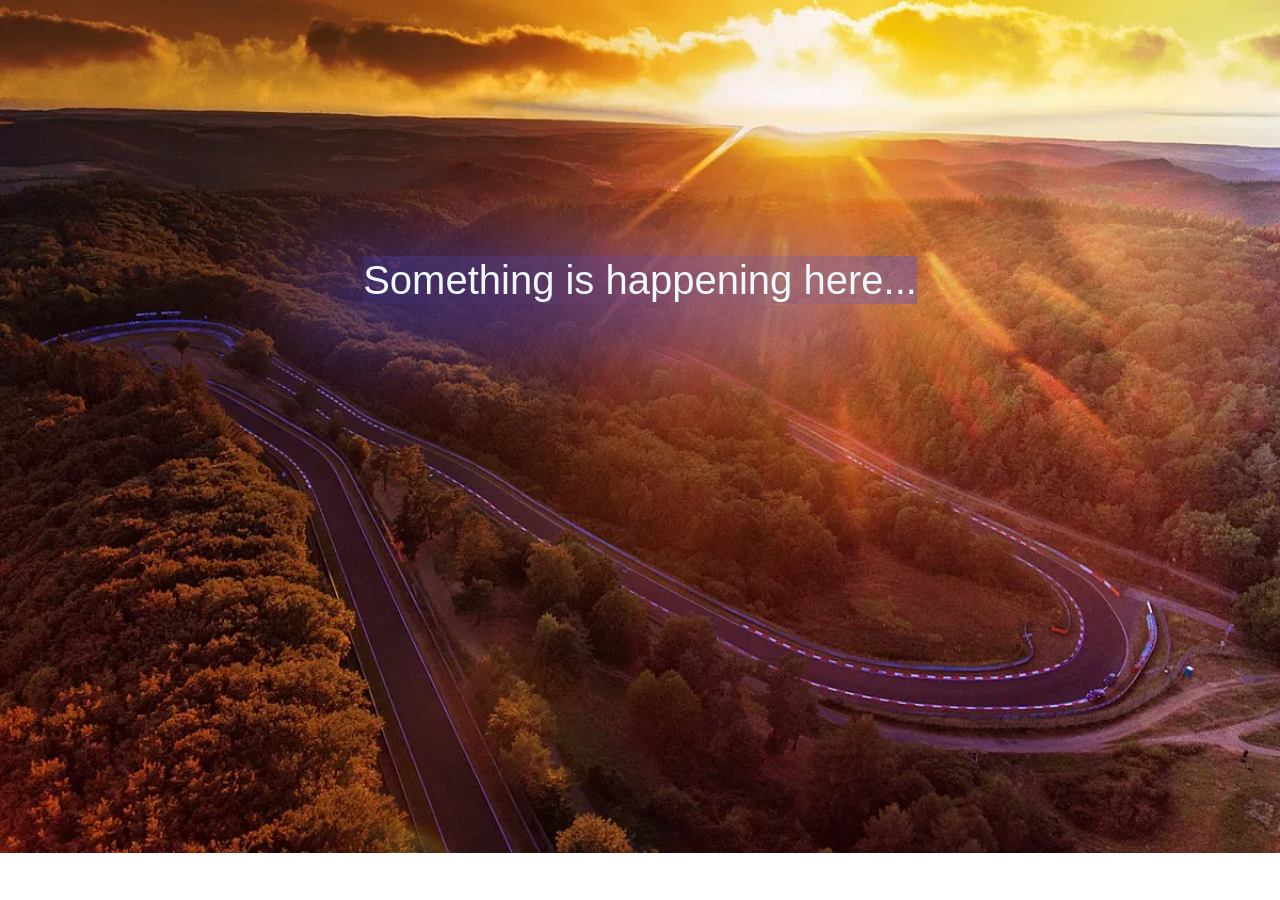
<file: index.html>
<!DOCTYPE html>
<html lang="hu">
<head>
    <link rel="stylesheet" href="css/main.css">
    <meta charset="UTF-8">
    <meta name="viewport" content="width=device-width, initial-scale=1.0">
    <link rel="web icon" href="css/photos/pdhl6hm9l5rka3894p6u4b840ig0.png">
    <link rel="stylesheet" href="https://cdn.jsdelivr.net/npm/bootstrap@4.4.1/dist/css/bootstrap.min.css" integrity="sha384-Vkoo8x4CGsO3+Hhxv8T/Q5PaXtkKtu6ug5TOeNV6gBiFeWPGFN9MuhOf23Q9Ifjh" crossorigin="anonymous">
    <title>BeanGoulash Racing Team</title>
</head>
<body>
    <div class="hello">
        <h1>Something is happening here...</h1>
    </div>
</body>
</html>
</file>
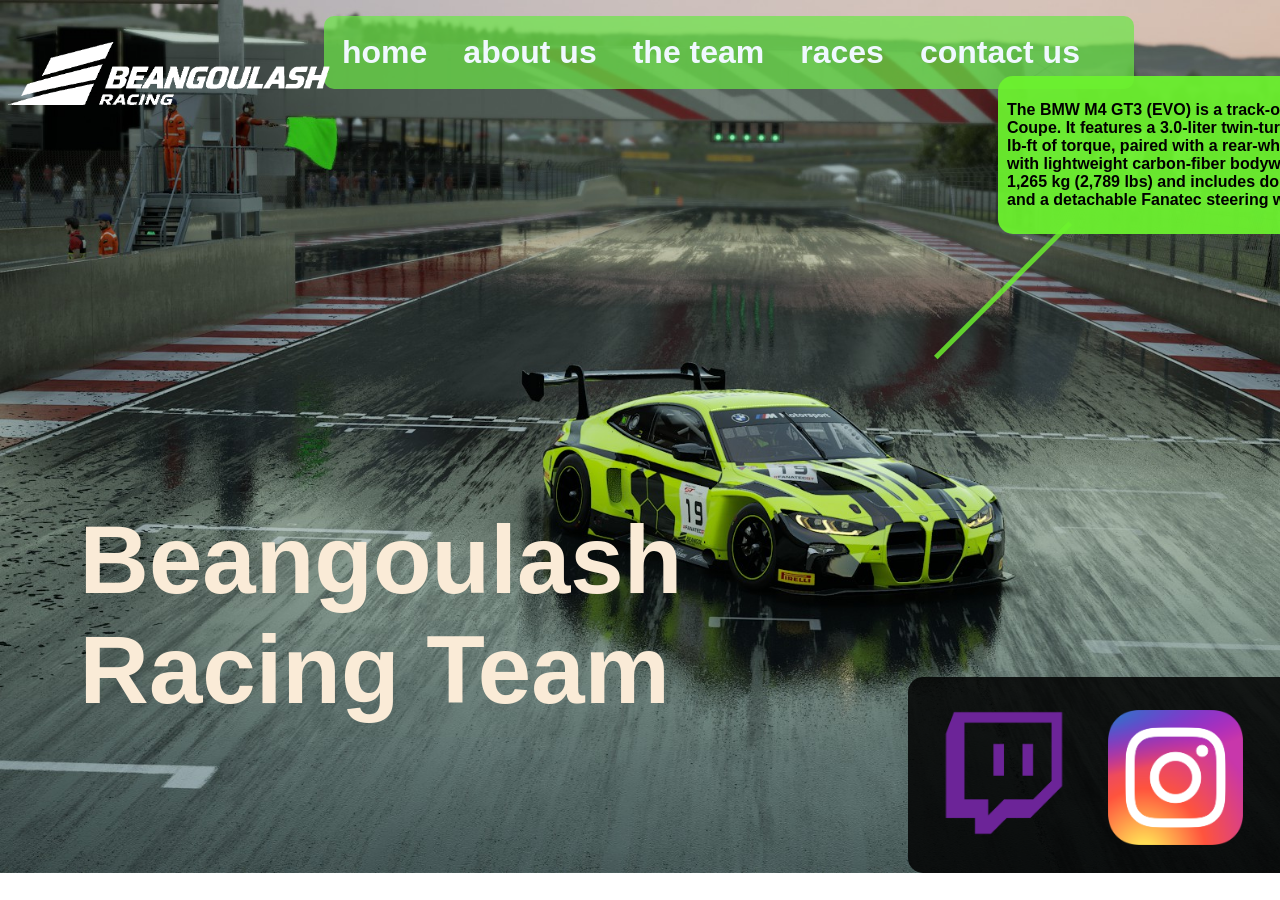
<file: asd.html>
<!DOCTYPE html>
<html lang="hu">
<head>
    <meta charset="UTF-8">
    <meta name="viewport" content="width=device-width, initial-scale=1.0">
    <link rel="stylesheet" href="css/asd.css">
    <link rel="icon" href="css/photos/3ac2b5ddasndljkahslyrdghza9b1-7fc640c08f43.png">
    <title>Beangoulash Racing Team</title>
</head>
<body>
    <nav class="navigation">
        <ul>
            <li><a href="asd.html">home</a></li>
            <li><a href="aboutus.html">about us</a></li>
            <li><a href="">the team</a></li>
            <li><a href="races.html">races</a></li>
            <li> <a href="conatct.html">contact us</a></li>
        </ul>
    </nav>
    <img class="logocska" src="css/photos/3ac2b5ddasndljkahslyrdghza9b1-7fc640c08f43.png" alt="beangoulashracing_logo">
    <div class="title">
        <h1>Beangoulash Racing Team</h1>
    </div>
    <hr>
    <div class="specs">
        <p>The BMW M4 GT3 (EVO) is a track-only endurance race car based on the G82 M4 Coupe. It features a 3.0-liter twin-turbo inline-six producing up to 590 hp and 516 lb-ft of torque, paired with a rear-wheel-drive 6-speed sequential gearbox. Built with lightweight carbon-fiber bodywork around an FIA safety cage, it weighs about 1,265 kg (2,789 lbs) and includes double-wishbone suspension, air conditioning, and a detachable Fanatec steering wheel that doubles as a sim-racing controller.</p>
    </div>
    <div class="nemtudom">
        <hh1 id="szocial">follow our socials:</h1>
    </div>
    <div class="social">
        <a href="https://www.twitch.tv/beangoulashracing"><img class="lgo" id="tw" src="css/photos/129994-twitch-logo.png" alt=""></a>
        <a href="https://www.instagram.com/beangoulashracing/"><img class="lgo" id="insta" src="css/photos/Instagram_icon.png" alt=""></a>
        <a href="https://www.tiktok.com/@beangoulashracing"><img class="lgo" id="tiktoksz" src="css/photos/TikTok.png" alt=""></a>
        <a href="https://www.youtube.com/@BeangoulashRacing"><img class="lgo" id="yt" src="css/photos/YouTube_full-color_icon_(2017).png" alt=""></a>
    </div>
</body>
</html>
</file>
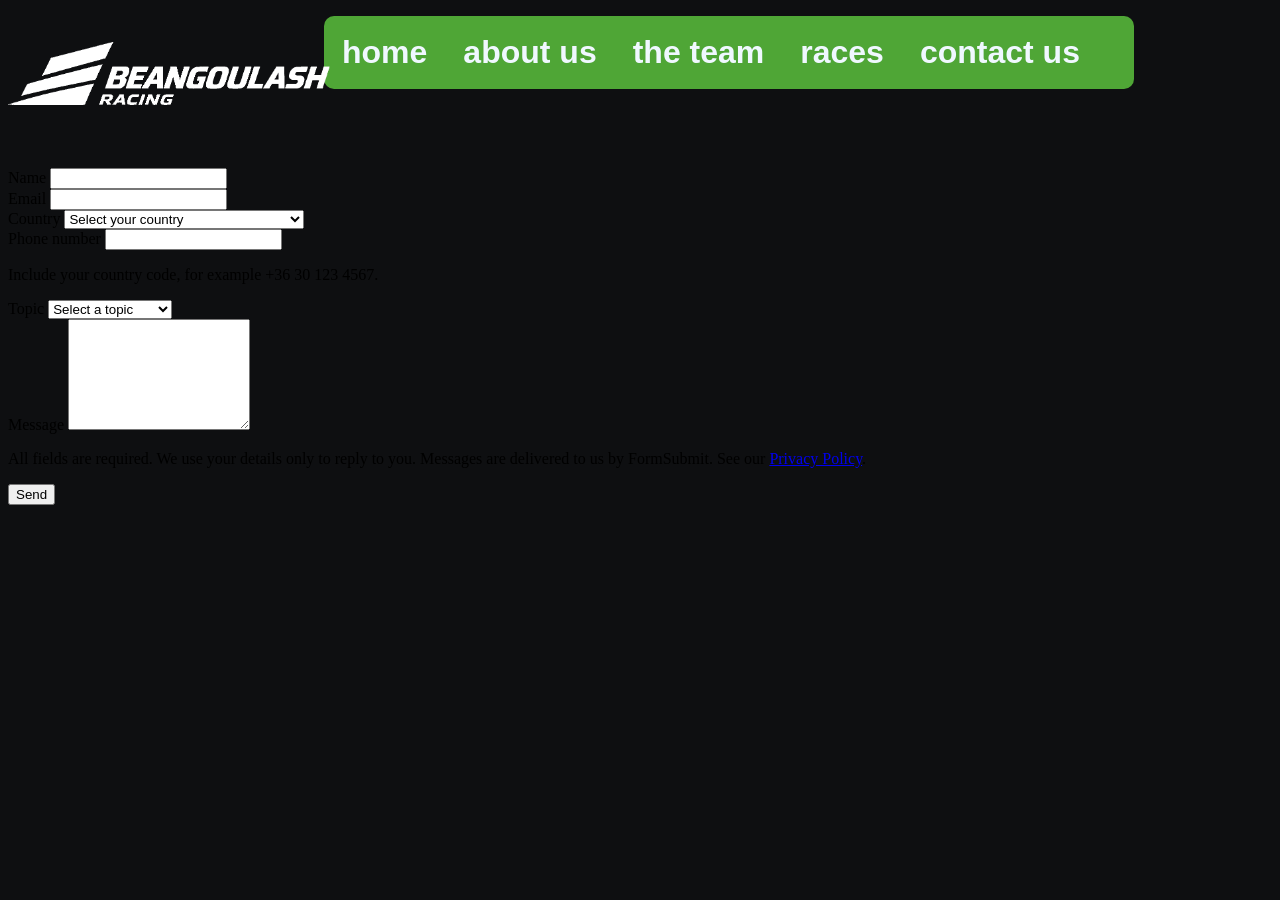
<file: conatct.html>
<!DOCTYPE html>
<html lang="en">
<head>
    <link rel="stylesheet" href="css/conatct.css">
    <meta charset="UTF-8">
    <meta name="viewport" content="width=device-width, initial-scale=1.0">
    <title>Document</title>
</head>
<body>
      <nav class="navigation">
        <ul>
            <li><a href="asd.html">home</a></li>
            <li><a href="aboutus.html">about us</a></li>
            <li><a href="">the team</a></li>
            <li><a href="races.html">races</a></li>
            <li> <a href="conatct.html">contact us</a></li>
        </ul>
    </nav>
    <img class="logocska" src="css/photos/3ac2b5ddasndljkahslyrdghza9b1-7fc640c08f43.png" alt="beangoulashracing_logo">
    <div class="field">
          <label for="f-name">Name</label>
          <input type="text" id="f-name" name="name" autocomplete="name" required maxlength="100">
    </div>
     <div class="field">
          <label for="f-email">Email</label>
          <input type="email" id="f-email" name="email" autocomplete="email" required maxlength="200">
    </div>

     <div class="field">
          <label for="f-country">Country</label>
          <select id="f-country" name="country" autocomplete="country-name" required>
            <option value="">Select your country</option>
            <option>Hungary</option>
            <optgroup label="All countries">
              <option>Afghanistan</option>
              <option>Albania</option>
              <option>Algeria</option>
              <option>Andorra</option>
              <option>Angola</option>
              <option>Antigua and Barbuda</option>
              <option>Argentina</option>
              <option>Armenia</option>
              <option>Australia</option>
              <option>Austria</option>
              <option>Azerbaijan</option>
              <option>Bahamas</option>
              <option>Bahrain</option>
              <option>Bangladesh</option>
              <option>Barbados</option>
              <option>Belarus</option>
              <option>Belgium</option>
              <option>Belize</option>
              <option>Benin</option>
              <option>Bhutan</option>
              <option>Bolivia</option>
              <option>Bosnia and Herzegovina</option>
              <option>Botswana</option>
              <option>Brazil</option>
              <option>Brunei</option>
              <option>Bulgaria</option>
              <option>Burkina Faso</option>
              <option>Burundi</option>
              <option>Cambodia</option>
              <option>Cameroon</option>
              <option>Canada</option>
              <option>Cape Verde</option>
              <option>Central African Republic</option>
              <option>Chad</option>
              <option>Chile</option>
              <option>China</option>
              <option>Colombia</option>
              <option>Comoros</option>
              <option>Congo</option>
              <option>Costa Rica</option>
              <option>Croatia</option>
              <option>Cuba</option>
              <option>Cyprus</option>
              <option>Czech Republic</option>
              <option>Democratic Republic of the Congo</option>
              <option>Denmark</option>
              <option>Djibouti</option>
              <option>Dominica</option>
              <option>Dominican Republic</option>
              <option>Ecuador</option>
              <option>Egypt</option>
              <option>El Salvador</option>
              <option>Equatorial Guinea</option>
              <option>Eritrea</option>
              <option>Estonia</option>
              <option>Eswatini</option>
              <option>Ethiopia</option>
              <option>Fiji</option>
              <option>Finland</option>
              <option>France</option>
              <option>Gabon</option>
              <option>Gambia</option>
              <option>Georgia</option>
              <option>Germany</option>
              <option>Ghana</option>
              <option>Greece</option>
              <option>Grenada</option>
              <option>Guatemala</option>
              <option>Guinea</option>
              <option>Guinea-Bissau</option>
              <option>Guyana</option>
              <option>Haiti</option>
              <option>Honduras</option>
              <option>Hong Kong</option>
              <option>Iceland</option>
              <option>India</option>
              <option>Indonesia</option>
              <option>Iran</option>
              <option>Iraq</option>
              <option>Ireland</option>
              <option>Israel</option>
              <option>Italy</option>
              <option>Ivory Coast</option>
              <option>Jamaica</option>
              <option>Japan</option>
              <option>Jordan</option>
              <option>Kazakhstan</option>
              <option>Kenya</option>
              <option>Kiribati</option>
              <option>Kosovo</option>
              <option>Kuwait</option>
              <option>Kyrgyzstan</option>
              <option>Laos</option>
              <option>Latvia</option>
              <option>Lebanon</option>
              <option>Lesotho</option>
              <option>Liberia</option>
              <option>Libya</option>
              <option>Liechtenstein</option>
              <option>Lithuania</option>
              <option>Luxembourg</option>
              <option>Madagascar</option>
              <option>Malawi</option>
              <option>Malaysia</option>
              <option>Maldives</option>
              <option>Mali</option>
              <option>Malta</option>
              <option>Marshall Islands</option>
              <option>Mauritania</option>
              <option>Mauritius</option>
              <option>Mexico</option>
              <option>Micronesia</option>
              <option>Moldova</option>
              <option>Monaco</option>
              <option>Mongolia</option>
              <option>Montenegro</option>
              <option>Morocco</option>
              <option>Mozambique</option>
              <option>Myanmar</option>
              <option>Namibia</option>
              <option>Nauru</option>
              <option>Nepal</option>
              <option>Netherlands</option>
              <option>New Zealand</option>
              <option>Nicaragua</option>
              <option>Niger</option>
              <option>Nigeria</option>
              <option>North Korea</option>
              <option>North Macedonia</option>
              <option>Norway</option>
              <option>Oman</option>
              <option>Pakistan</option>
              <option>Palau</option>
              <option>Palestine</option>
              <option>Panama</option>
              <option>Papua New Guinea</option>
              <option>Paraguay</option>
              <option>Peru</option>
              <option>Philippines</option>
              <option>Poland</option>
              <option>Portugal</option>
              <option>Qatar</option>
              <option>Romania</option>
              <option>Russia</option>
              <option>Rwanda</option>
              <option>Saint Kitts and Nevis</option>
              <option>Saint Lucia</option>
              <option>Saint Vincent and the Grenadines</option>
              <option>Samoa</option>
              <option>San Marino</option>
              <option>Sao Tome and Principe</option>
              <option>Saudi Arabia</option>
              <option>Senegal</option>
              <option>Serbia</option>
              <option>Seychelles</option>
              <option>Sierra Leone</option>
              <option>Singapore</option>
              <option>Slovakia</option>
              <option>Slovenia</option>
              <option>Solomon Islands</option>
              <option>Somalia</option>
              <option>South Africa</option>
              <option>South Korea</option>
              <option>South Sudan</option>
              <option>Spain</option>
              <option>Sri Lanka</option>
              <option>Sudan</option>
              <option>Suriname</option>
              <option>Sweden</option>
              <option>Switzerland</option>
              <option>Syria</option>
              <option>Taiwan</option>
              <option>Tajikistan</option>
              <option>Tanzania</option>
              <option>Thailand</option>
              <option>Timor-Leste</option>
              <option>Togo</option>
              <option>Tonga</option>
              <option>Trinidad and Tobago</option>
              <option>Tunisia</option>
              <option>Turkey</option>
              <option>Turkmenistan</option>
              <option>Tuvalu</option>
              <option>Uganda</option>
              <option>Ukraine</option>
              <option>United Arab Emirates</option>
              <option>United Kingdom</option>
              <option>United States</option>
              <option>Uruguay</option>
              <option>Uzbekistan</option>
              <option>Vanuatu</option>
              <option>Vatican City</option>
              <option>Venezuela</option>
              <option>Vietnam</option>
              <option>Yemen</option>
              <option>Zambia</option>
              <option>Zimbabwe</option>
            </optgroup>
          </select>
        </div>
        <div class="field">
          <label for="f-phone">Phone number</label>
          <input type="tel" id="f-phone" name="phone" autocomplete="tel" required
                 pattern="\+?[0-9 \(\)\-]{6,20}" title="Digits only, optionally starting with + and using spaces, brackets or hyphens" maxlength="20" aria-describedby="f-phone-hint">
          <p class="field-hint" id="f-phone-hint">Include your country code, for example +36 30 123 4567.</p>
        </div>
        <div class="field">
          <label for="f-topic">Topic</label>
          <select id="f-topic" name="topic" required>
            <option value="">Select a topic</option>
            <option>General question</option>
            <option>Joining the team</option>
            <option>Partnership</option>
            <option>Other</option>
          </select>
        </div>
        <div class="field">
          <label for="f-message">Message</label>
          <textarea id="f-message" name="message" rows="7" required maxlength="5000"></textarea>
        </div>
        <p class="form-note">All fields are required. We use your details only to reply to you. Messages are delivered to us by FormSubmit. See our <a href="privacy.html">Privacy Policy</a>.</p>
        <button class="button" >Send</button>
        <p class="form-status" id="form-status" role="status" aria-live="polite"></p>
      </form>
    </div>

</body>
</html>
</file>
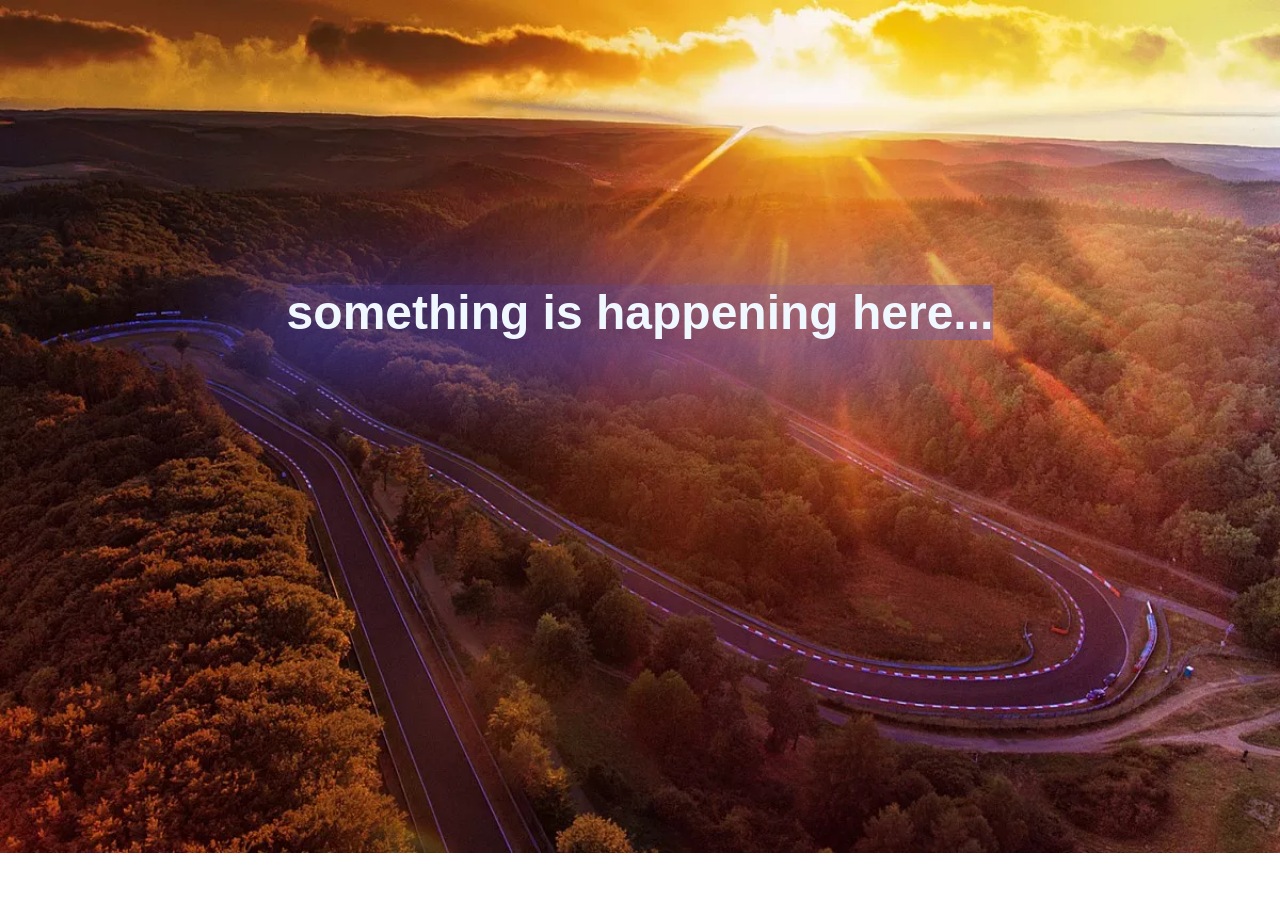
<file: main.html>
<!DOCTYPE html>
<html lang="hu">
<head>
    <link rel="stylesheet" href="main.css">
    <meta charset="UTF-8">
    <meta name="viewport" content="width=device-width, initial-scale=1.0">
    <title>BeanGoulash Racing Team</title>
</head>
<body>
    <div class="hello">
        <h1>something is happening here...</h1>
    </div>
</body>
</html>
</file>
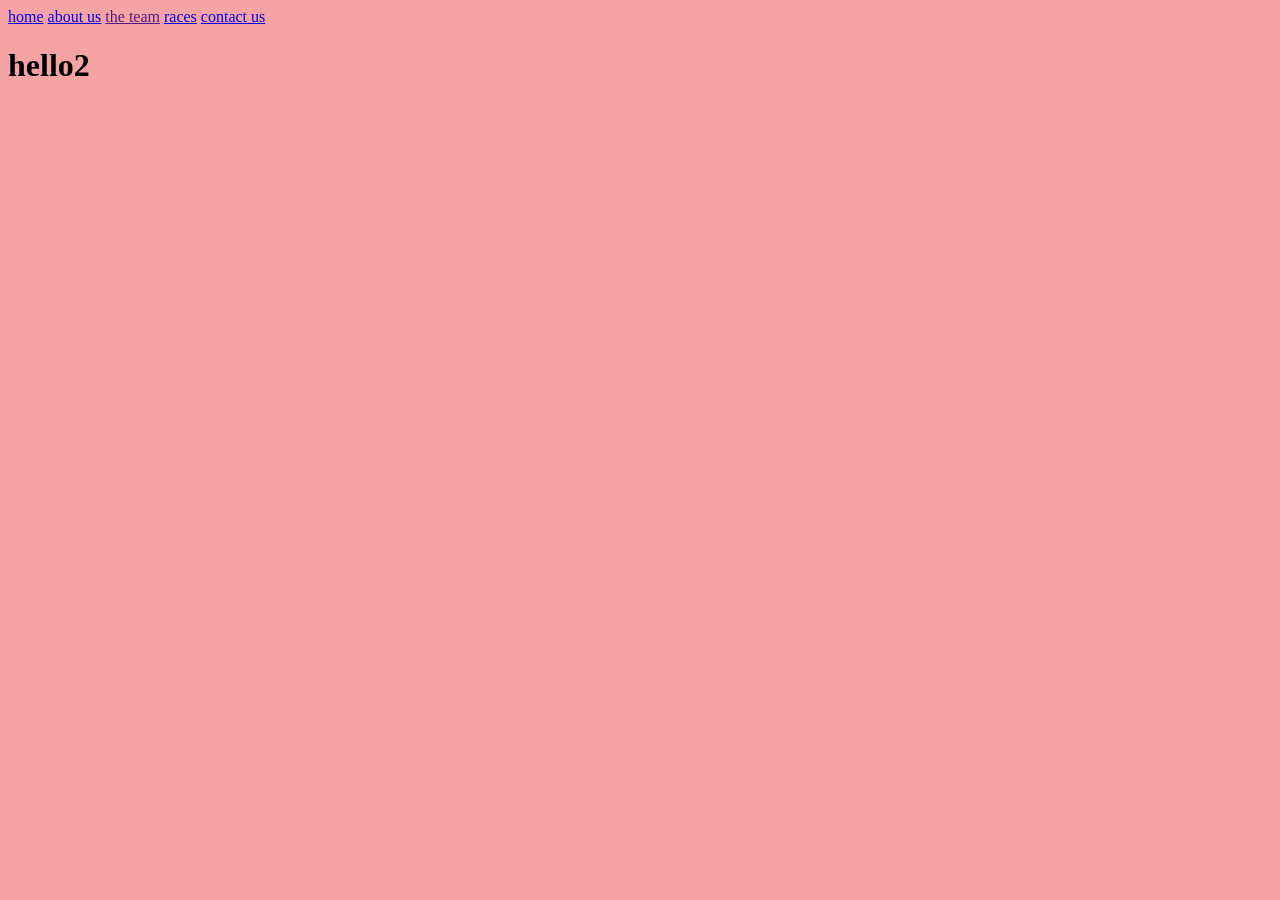
<file: races.html>
<!DOCTYPE html>
<html lang="en">
<head>
    <meta charset="UTF-8">
    <meta name="viewport" content="width=device-width, initial-scale=1.0">
    <link rel="stylesheet" href="css/races.css">
    <title>Document</title>
</head>
    <header>
        <a href="asd.html">home</a>
        <a href="aboutus.html">about us</a>
        <a href="">the team</a>
        <a href="races.html">races</a>
        <a href="conatct.html">contact us</a>
    </header>
<body>
    <h1>hello2</h1>
</body>
</html>
</file>
<file: css/main.css>
body{
    background-image: url(photos/sunset-view-1.png);
    background-repeat: no-repeat;
    background-size: 100%;
}
@media only screen and (max-width: 1200px) {
    body{
        background-image: url(photos/sunset-view-1.png);
        background-repeat: no-repeat;
        background-size: 200vh;
    }
}
.hello{
    display: flex;
    justify-content: center;
    margin-top: 20%;
}
h1{
    color: aliceblue;
    font-family: Arial, Helvetica, sans-serif;
    font-size: 300%;
    background-color:rgb(80, 78, 218, 0.4);
    box-shadow: -60px 20px 100px rgb(80, 78, 218);
}
</file>
<file: css/asd.css>
body{
    background-image: url(photos/2005FB1.JPG);
    background-repeat: no-repeat;
    background-size: cover;
}
.title{
    display:block;
    margin-top: 30%;
    margin-left: 4%;
    background-color: transparent;
    width: 700px;
}
h1{
    color: antiquewhite;
    font-size: 600%;
    padding: 3%;
    text-align: justify;
    font-family: Arial, Helvetica, sans-serif;
}
.navigation ul{
    display: block;
    list-style: none;
    padding: 0px;
    background-color: transparent;
    margin-left: 25%;
    width: 90vh;
    background-color: rgba(108, 231, 70, 0.7);
    border-radius: 10px;
    overflow: hidden;
}
.navigation a{
    display: block;
    font-size: 200%;
    margin: 2vh;
    text-decoration: none;
    color: aliceblue;
    font-family: Arial, Helvetica, sans-serif;
    font-weight: 900;
    text-align: center;
}
.navigation li{
    float: left;
}
.navigation a:hover{
    color: rgb(59, 59, 59);
    border-radius: 8px;
}
.logocska{
    display: block;
    height: 7vh;
    width: auto;
    margin-top: -5%;
    margin-bottom: 0%;
}
*, html{
    scroll-behavior: smooth !important;
}
hr {
  border: none;
  height: 5px;
  background-color: #6cf32ed2;
  width: 15%;
  margin-top: -58vh;
  margin-left: 100vh;
  display: block;
  transform: rotate(-45deg);
}
.specs{
    display: block;
    width: 70vh;
    height: auto;
    background-color: #6cf32eef;
    padding: 1vh;
    border-radius: 15px;
    margin-left: 110vh;
    margin-top: -25vh;
    font-family: Arial, Helvetica, sans-serif;
    font-weight: 700;
}
.social{
    display: block;
    width: 85vh;
    background-color: rgba(0, 0, 0, 0.842);
    margin-left: 100vh;
    float: left;
    padding: 1px;
    margin-top: 1vh;
    border-radius: 15px;
    border-top-right-radius: 0px;
}
.lgo{
    width: 20vh;
    padding: 5px;
}
#insta{
    width: 15vh;
    margin-bottom: 2vh;
}
#tiktoksz{
    width: 17vh;
    margin-left: 2vh;
    margin-bottom: 2vh;
}
#yt{
    width: 20vh;
    margin-bottom: 3vh;
}
.nemtudom{
    display: block;
    margin-left: 143vh;
    margin-top: 37vh;
    margin-bottom: -1vh;
    background-color: rgba(0, 0, 0, 0.842);
    width: 42vh;
    height: auto;
    border-top-left-radius: 22px;
}
#szocial{
    color: antiquewhite;
    font-size: 300%;
    padding: 4%;
    font-family: Arial, Helvetica, sans-serif;
}
</file>
<file: css/conatct.css>
.navigation ul{
    display: block;
    list-style: none;
    padding: 0px;
    background-color: transparent;
    margin-left: 25%;
    width: 90vh;
    background-color: rgba(108, 231, 70, 0.7);
    border-radius: 10px;
    overflow: hidden;
}
.navigation a{
    display: block;
    font-size: 200%;
    margin: 2vh;
    text-decoration: none;
    color: aliceblue;
    font-family: Arial, Helvetica, sans-serif;
    font-weight: 900;
    text-align: center;
}
.navigation li{
    float: left;
}
.navigation a:hover{
    color: rgb(59, 59, 59);
    border-radius: 8px;
}
.logocska{
    display: block;
    height: 7vh;
    width: auto;
    margin-top: -5%;
    margin-bottom: 5%;
}
body{
    background-color: #0e0f11;
}
</file>
<file: main.css>
body{
    background-image: url(photos/sunset-view-1.png);
    background-repeat: no-repeat;
    background-size: 100%;
}
@media only screen and (max-width: 1200px) {
    body{
        background-image: url(photos/sunset-view-1.png);
        background-repeat: no-repeat;
        background-size: 200vh;
    }
}
.hello{
    display: flex;
    justify-content: center;
    margin-top: 20%;
}
h1{
    color: aliceblue;
    font-family: Arial, Helvetica, sans-serif;
    font-size: 300%;
    background-color:rgb(80, 78, 218, 0.4);
    box-shadow: -60px 20px 100px rgb(80, 78, 218);
}
</file>
<file: css/races.css>
body{
    background-color: rgb(245, 163, 163);
}
</file>
